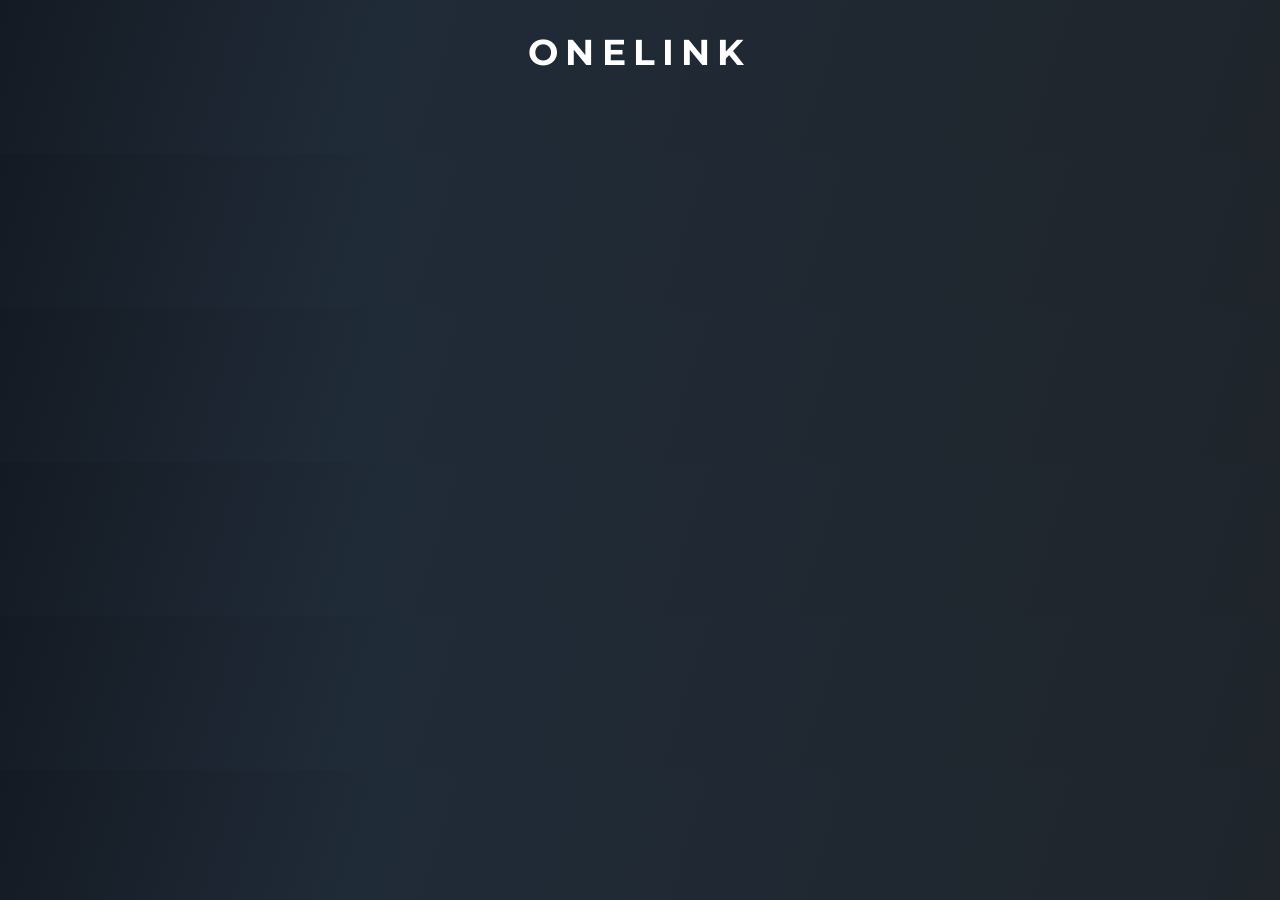
<file: src/frontend/index.html>
<!DOCTYPE html>
<html lang="en">
  <head>
    <meta charset="UTF-8" />
    <meta http-equiv="X-UA-Compatible" content="IE=edge" />
    <meta name="viewport" content="width=device-width, initial-scale=1.0" />
    <title>OneLink | One link for all your meetings</title>
    <link rel="stylesheet" href="style.css" />
  </head>
  <body>
    <section id="title">
      <h1>ONELINK</h1>
    </section>
    <section id="main">
      <div class="left-ad"></div>
      <div class="settings"></div>
      <div class="right-ad"></div>
    </section>
  </body>
</html>
</file>
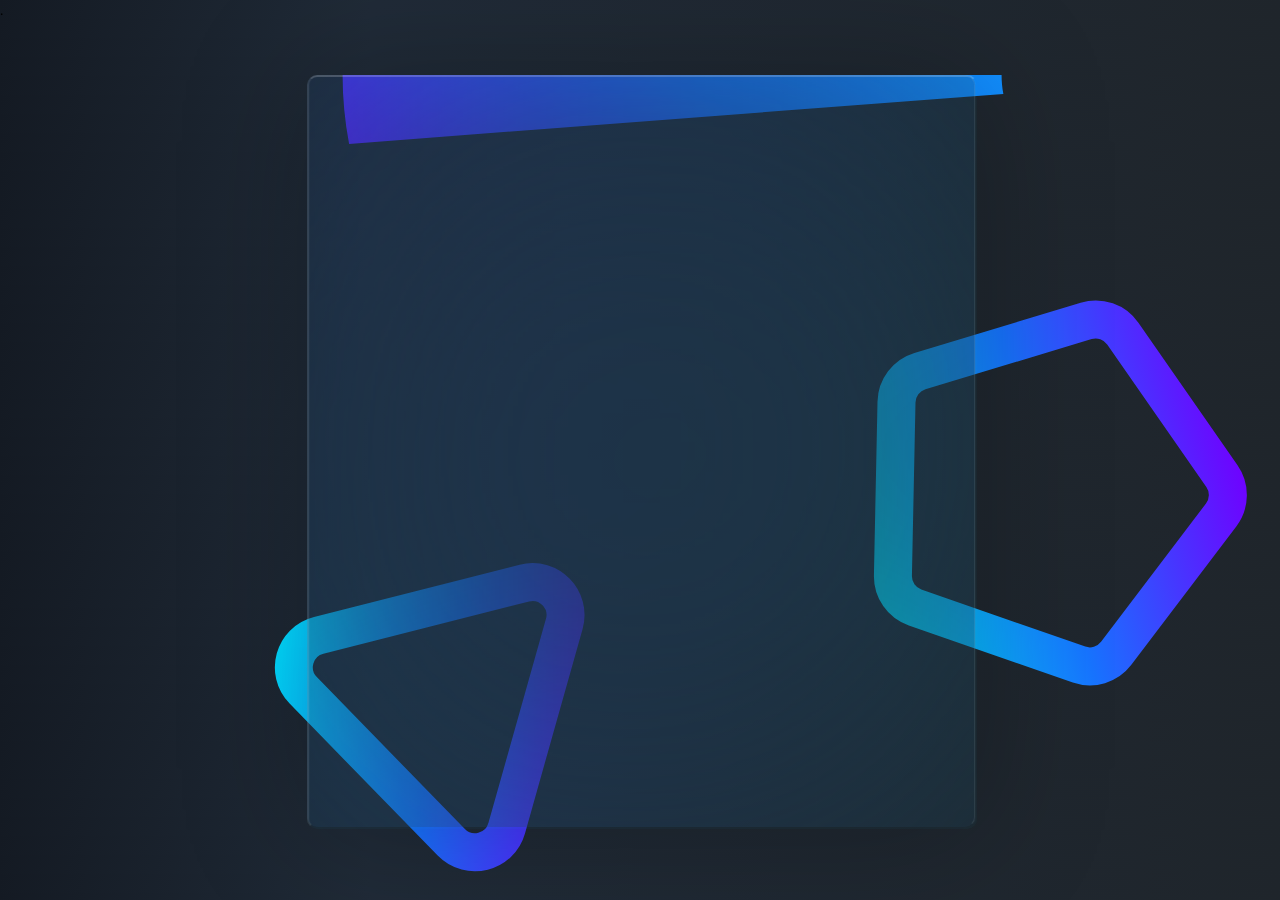
<file: src/templates/widget.html>
<!DOCTYPE html>
<html lang="en">
<head>
    <meta charset="UTF-8">
    <meta name="viewport"
          content="width=device-width, user-scalable=no, initial-scale=1.0, maximum-scale=1.0, minimum-scale=1.0">
    <meta http-equiv="X-UA-Compatible" content="ie=edge">
    <title>Document</title>
    <link rel="stylesheet" href="../static/css/style.css">
    <link rel="stylesheet" href="../static/css/widgets.css">
</head>
<body>
.
<div class="settings-container">
    <!--    Glow Elements     -->
    <span class="glow-elem arc"></span>
    <span class="glow-elem triangle"></span>
    <span class="glow-elem pentagon"></span>

    <!--    Main Layers     -->
    <div class="blur-layer"></div>
    <div class="color-layer"></div>
</div>
</body>
</html>
</file>
<file: src/frontend/style.css>
/* Body */
@import url("https://fonts.googleapis.com/css2?family=Montserrat:wght@300;400;500;600;700&display=swap");

body {
  font-family: "Montserrat";
  background: linear-gradient(
    107.56deg,
    #141a23 0%,
    #202b38 29.04%,
    #1f252b 100%
  );
  box-sizing: border-box;
  margin: 0;
  padding: 0;
  max-height: 100vh;
  max-width: 100vw;
}

#title{
    width: 100vw;
    height: max-content;
    font-size: 1.5em;
    color: white;
}
#title > h1 {
    text-align: center;
    letter-spacing: 0.2em;
}

#main{
    display: flex;

}

.left-ad{
    height: 50px;
    
}
.right-ad{

}
.settings{

}
</file>
<file: src/static/css/style.css>
/* Body */
@import url("https://fonts.googleapis.com/css2?family=Montserrat:wght@300;400;500;600;700&display=swap");

body {
    font-family: "Montserrat";
    background: linear-gradient(
            107.56deg,
            #141a23 0%,
            #202b38 29.04%,
            #1f252b 100%
    );
    box-sizing: border-box;
    margin: 0;
    padding: 0;
    max-height: 100vh;
    max-width: 100vw;
}

#title{
    width: 100vw;
    height: max-content;
    font-size: 1.5em;
    color: white;
}
#title > h1 {
    text-align: center;
    letter-spacing: 0.2em;
}

#main{
    display: flex;

}

.left-ad{
    height: 50px;

}
.right-ad{

}
.settings{

}
</file>
<file: src/static/css/widgets.css>
/* --------------------------- Main Settings Widget --------------------------- */
.settings-container {
    position: absolute;
    width: 52vw;
    height: 750px;
    top: 50%;
    left: 50%;
    transform: translate(-50%, -50%);
}

/* ------------------ Widget Layers ------------------ */


/* ---------     Commons     --------- */
.settings-container > * {
    position: absolute;
    width: 100%;
    height: 100%;
}

.glow-elem {
    background-repeat: no-repeat;
    background-size: contain;
}

/* ------------------------------------ */


/* ---------   Main Layers    --------- */
.blur-layer {
    background: rgba(46, 52, 63, 0.01);
    box-shadow: 4px 4px 130px rgba(0, 0, 0, 0.25);
    backdrop-filter: blur(200px);
    border-radius: 10px;
    border: 1px solid transparent;
    border-right-color: rgba(255, 255, 255, 0.1);
}

.color-layer {
    background: linear-gradient(
            180deg,
            rgba(0, 224, 255, 0.03) -45%,
            rgba(6, 225, 255, 0.03) 102%
    );
    border: 2px solid transparent;
    border-top-color: rgba(255, 255, 255, 0.2);
    border-left-color: rgba(255, 255, 255, 0.1);
    border-radius: 10px;
}

/* ------------------------------------ */


/* ---------  Glow Elements  --------- */
.arc {
    background-image: url("../img/glow-elements/spot-light.svg");
    margin-left: 5%;
}

.triangle {
    background-image: url("../img/glow-elements/triangle.svg");
    top: 65%;
    left: -5%;
    width: 311px;
    height: 309px;
}

.pentagon {
    background-image: url("../img/glow-elements/pentagon.svg");
    top: 30%;
    left: 85%;
    width: 374px;
    height: 386px;
}

/* ------------------------------------ */
/* ----------------------------------------------------------------------------- */
</file>
